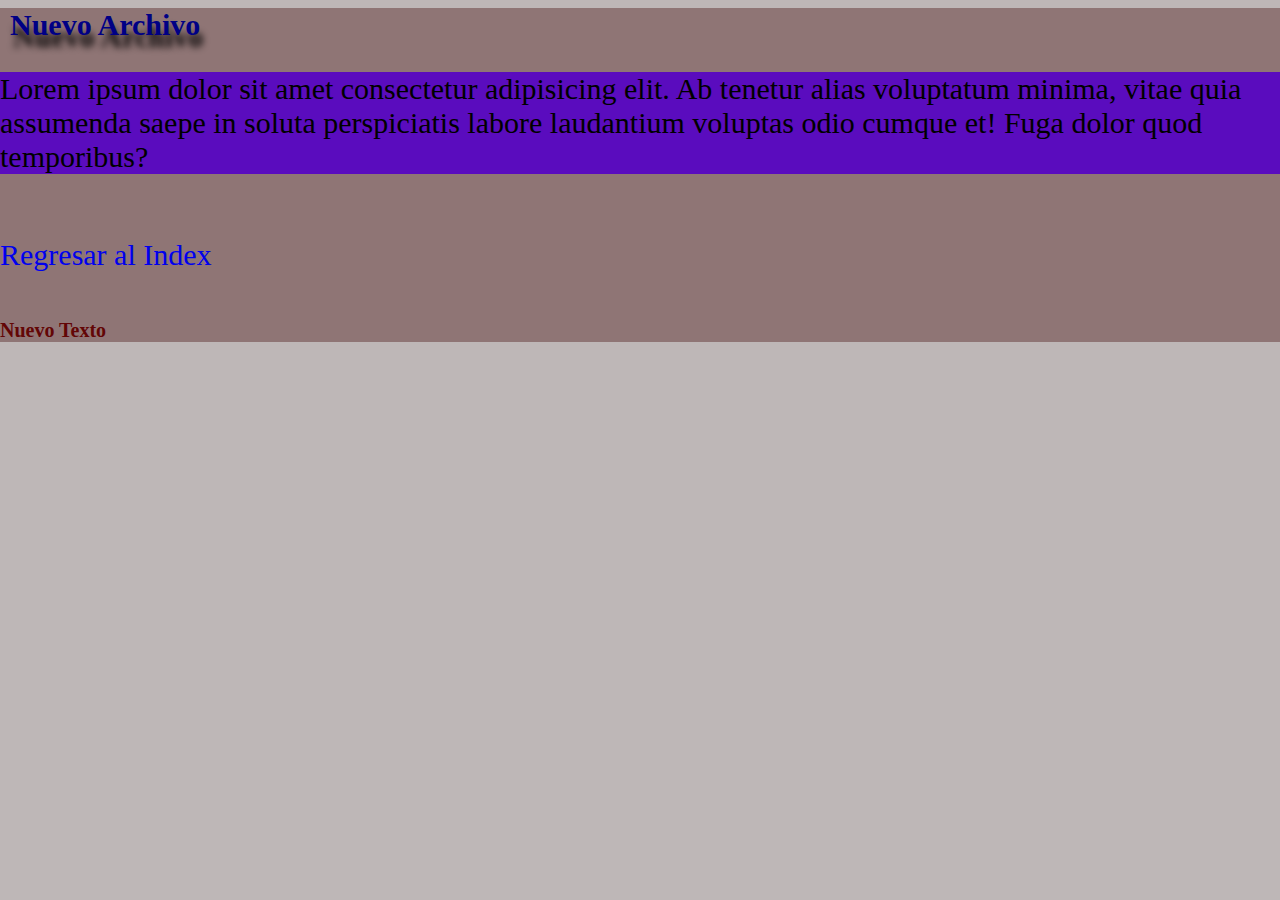
<file: nuevo.html>
<!DOCTYPE html>
<html lang="en">
<head>
    <meta charset="UTF-8">
    <meta name="viewport" content="width=device-width, initial-scale=1.0">
    <link rel="stylesheet" href="CSS/style.css">
    <title>Nuevo</title>
</head>
<body>
    <h1>Nuevo Archivo</h1>
    <p class="miestilo">Lorem ipsum dolor sit amet consectetur adipisicing elit. Ab tenetur alias voluptatum minima, vitae quia assumenda saepe in soluta perspiciatis labore laudantium voluptas odio cumque et! Fuga dolor quod temporibus?</p><br>

    <a href="/Index.html">Regresar al Index</a>
    
    <h6>Nuevo Texto</h6>
</body>
</html>
</file>
<file: CSS/style.css>
html {
    box-sizing: border-box;
    scroll-behavior: smooth;
    background-color: #beb7b7;
  }
  *,
  *:before,
  *:after {
    box-sizing: inherit;
  }
  body{
    margin: 0 auto;
    padding: 0;
  }

/* podemos abrir la terminal de JS con vsc para ver el codigo de html. se debe realizar con la ruta del archivo y antes de la carpeta que contiene el archivo con el NODE.  */
h1 {
    color: rgb(0, 0, 133);
    font-size: 30px;
    margin: 8px 10px;
    text-shadow: 3px 12px 7px #000;
} 
/* selector h1 declaracion=separadas con puto y coma */
h2 {
    font-family: sans-serif;
    color: orangered;
}
h3{
    color: rgb(8, 6, 114);
}
h5{
    color: rgb(57, 57, 109);
    background-color: rgb(202, 202, 216);   
}
h6{
    color: rgb(39, 39, 63)
}
.container {
    max-width: 1100px;
    width: 100%;
    margin: 0 auto;
}
.inline{
    background-color: rgb(202, 202, 216);
    display: inline-block;
}
.bloque a{
    background-color: rgb(202, 202, 216);
    display: block;
}
.etiqueta-color{
    color: rgb(167, 20, 20);
}
img{
    max-width: 100%;
    height: auto;
    width: 50px;
}
video{
    max-width: 100%;
    height: auto;
    width: auto;
}
a{
    text-decoration: none;
}
iframe {
    width: 80%;
    height: 300px;   
}
#enlace-css{
    font-family: Arial, Helvetica, sans-serif;
    font-size: 29px;
    color: rgb(184, 56, 5);
}
.tamaño-letra {
    color: rgb(8, 6, 114);
    font-size: 25px;
}
.fondo{
    color: rgb(3, 36, 0);
    background-color: rgb(184, 147, 135);
    padding: 2rem;
    border-radius: 20px;
    border: 2px solid black;
    box-shadow: 2px 2px 2px #111;
}
.colores{
    color: rgb(3, 36, 0);
    background-color: #323232;
    background-color: rgb(184, 147, 135);
    padding: 6rem;
}
.coloresHexa{
    color: rgb(26, 23, 121);
}
.coloresRGB{
    color: rgb(41, 38, 148);
}
button{
    background-color: #630606;
    color: #ff63ff;
}
button:hover{
    background-color: #050505;
}
button:active{
    background-color: #b65c5c;
}
.flex{
    background: #beb7b7;
    padding: 20px;
}
.columna{
    background: #d3a5a5;
    padding: 10px;
    width: 25%;
}
.contenedor-padre{
    display: flex;
}
.nav-enlace{
    display: flex;
    background-color: #b9d4df;
    color: #323232;
    padding: 20px 50px;
    text-decoration: none;
}
.nav-enlace:hover{
    background-color: #9ebeac;
}
nav{
    background-color: #92b1bd;
    padding: 10px;
    display: flex;
    justify-content: space-around;
}
.nav-boton{
    background-color: #2d373b;
    color: #fff;
    padding: 10px 0;
    font-family: sans-serif;
    border: 2px solid #fff;
    display: none;
    
}
.desaparecer{
    display: none;
}

@media (max-width: 600px) {
    nav{
        background-color: #9e94ac;
        flex-direction: column; 
    }
    .nav-enlace{
        margin: 10px 0;
    }
    .nav-boton{
        display: inline-block;
    }
    .navegacion-principal {
        background-color: #333;
        padding: 1em;
        text-align: center;
      }
}


/* .flexbox-container{
    display: flex;
    flex-direction: row;
    justify-content: space-around;
    border: 2px solid;
}
   
/* Si flex-direction marca «row», el principal será el eje horizontal y el 
secundario el vertical; mientras que si marca «column», el principal será 
el eje vertical y el secundario será el horizontal */
.flexbox-container{
    display: flex;
    flex-wrap: nowrap;
    padding: 10px;
    height: 150px;
    justify-content: space-around;
    border: 2px solid;
    background-color: #2d373b;
}

.flexbox-conta{
    background-color: #5a0cbe;
    padding: 10px;
    margin: 10px;
    border: 2px solid;
    width: 100px;
}
.orden{
    order: 1;
}
.sh{
    flex-shrink: 10;
}

.as{
    align-self: center;
}
.grid-container{
    display: grid;
    grid-template-rows: 100px 100px 100px;
    grid-template-columns: 100px 100px 100px;
    grid-row-gap: 10px;
    grid-column-gap: 30px;
}
/* Media Queris Es una forma de aplicar condicionalees a las reglas de CSS.
Se utiliza para aplicar estilos diferentes dependiendo del tamaño de la pantalla.
Screen es recmndable tenerlo para dispositivos que son antiguos o de poco accesibilidad. */
.miestilo{
    background-color: #ff63ff;
}
@media screen and (min-width: 480px) {
    body{
        background-color: #8f7575;
        font-size: 30px;   
    }
}
@media screen and (min-width: 768px) {
    .miestilo{
        background-color: #5a0cbe;
    }  
}

h6{
    text-align: center;
    font-size: 40px;
}
@media (min-width: 400px) and (min-width: 768px) {
    h6{
        font-size: 60px;
        color: #160101;
    }
}
@media screen and (min-width: 992px) {
    h6{
        text-align: left;
        font-size: 20px;
        color: #630606;
    } 
}

/* tIENDA vIRTUAL DE cELULARES. realizar una web con 2 imagnes de tecnologia una barras de nav con tres enlaces con una imagen de fondo de portada y el H1 ARRIBA DE LA IMAGEN Y los 3 enlaces uno de esos nos llevan a otro html que me lleve a la pag secundaria con las imagenes restantes una al lado de la otra con un boton de volver */

/* Navegacion Principal */
nav .navegacion-principal{
    display: none;
}
nav .navegacion-principal a{
    font-family: Verdana, Geneva, Tahoma, sans-serif;
    color: #000;
    font-size: 13px;
    text-decoration: none;
    text-transform: uppercase;
    transition: all .8s ease;
}
.navegacion-principal a:hover{
    background-color: #fe4918;
}
.navegacion-principal a:last-child{
    border: 2px solid #fe4918;
    color: #fe4918;
}
.navegacion-principal a:last-child:hover{
    color: #000;
}
@media only screen and(min-width: 768px) {
    nav.navegacion-principal {
        width: 70%;
        float: right;
        text-align: rigth;
        display: block;
    }
}
.navegacion-principal a{
    margin-right: 10px;
    padding: 10px 10px;
    display: inline-block;
}
/* pagina de Login */
.container-login {
    width: 280px;
    margin: 20px auto;
    padding: 30px;
    background-color: #fff;
    border: 1px solid #ddd;
    border-radius: 10px;    
}

label {
    display: block;
    margin-bottom: 8px;
}
#login-form{
    margin: 10px auto;
    padding: auto;
}

input[type="text"], input[type="password"] {
    width: 100%;
    padding: 7px;
    margin-bottom: 20px;
    border: 1px solid #ccc;
    border-radius: 5px;
    
}

input[type="submit"] {
    background-color: #4CAF50;
    color: #fff;
    padding: 10px 20px;
    border: none;
    border-radius: 5px;
    cursor: pointer; 
}

input[type="submit"]:hover {
    background-color: #3e8e41;
}

#error-message {
    color: red;
    margin-top: 10px;
}
/* Pagina de Contacto */
.body-contact {
    font-family: Arial, sans-serif;
    margin: 0;
    padding: 0;
}

.header-contact {
    background-color: #f0f0f0;
    padding: 20px;
    text-align: center;
}

.main-contact {
    display: flex;
    flex-direction: column;
    align-items: center;
    padding: 20px;
}
.letra-titulo{
    color: #000;
    font-size: 30px;
}
form {
    display: flex;
    flex-direction: column;
    width: 50%;
}

.label-contact{
    margin-bottom: 10px;
    font-size: 20px;
}

input, textarea {
    padding: 10px;
    margin-bottom: 20px;
    border: 1px solid #ccc;
    border-radius: 5px;
}

input[type="submit"] {
    background-color: #4CAF50;
    color: #fff;
    padding: 10px 20px;
    border: none;
    border-radius: 5px;
    cursor: pointer;
}

input[type="submit"]:hover {
    background-color: #3e8e41;
}

.footer-contact {
    background-color: #f0f0f0;
    padding: 10px;
    text-align: center;
    clear: both;
}
</file>
